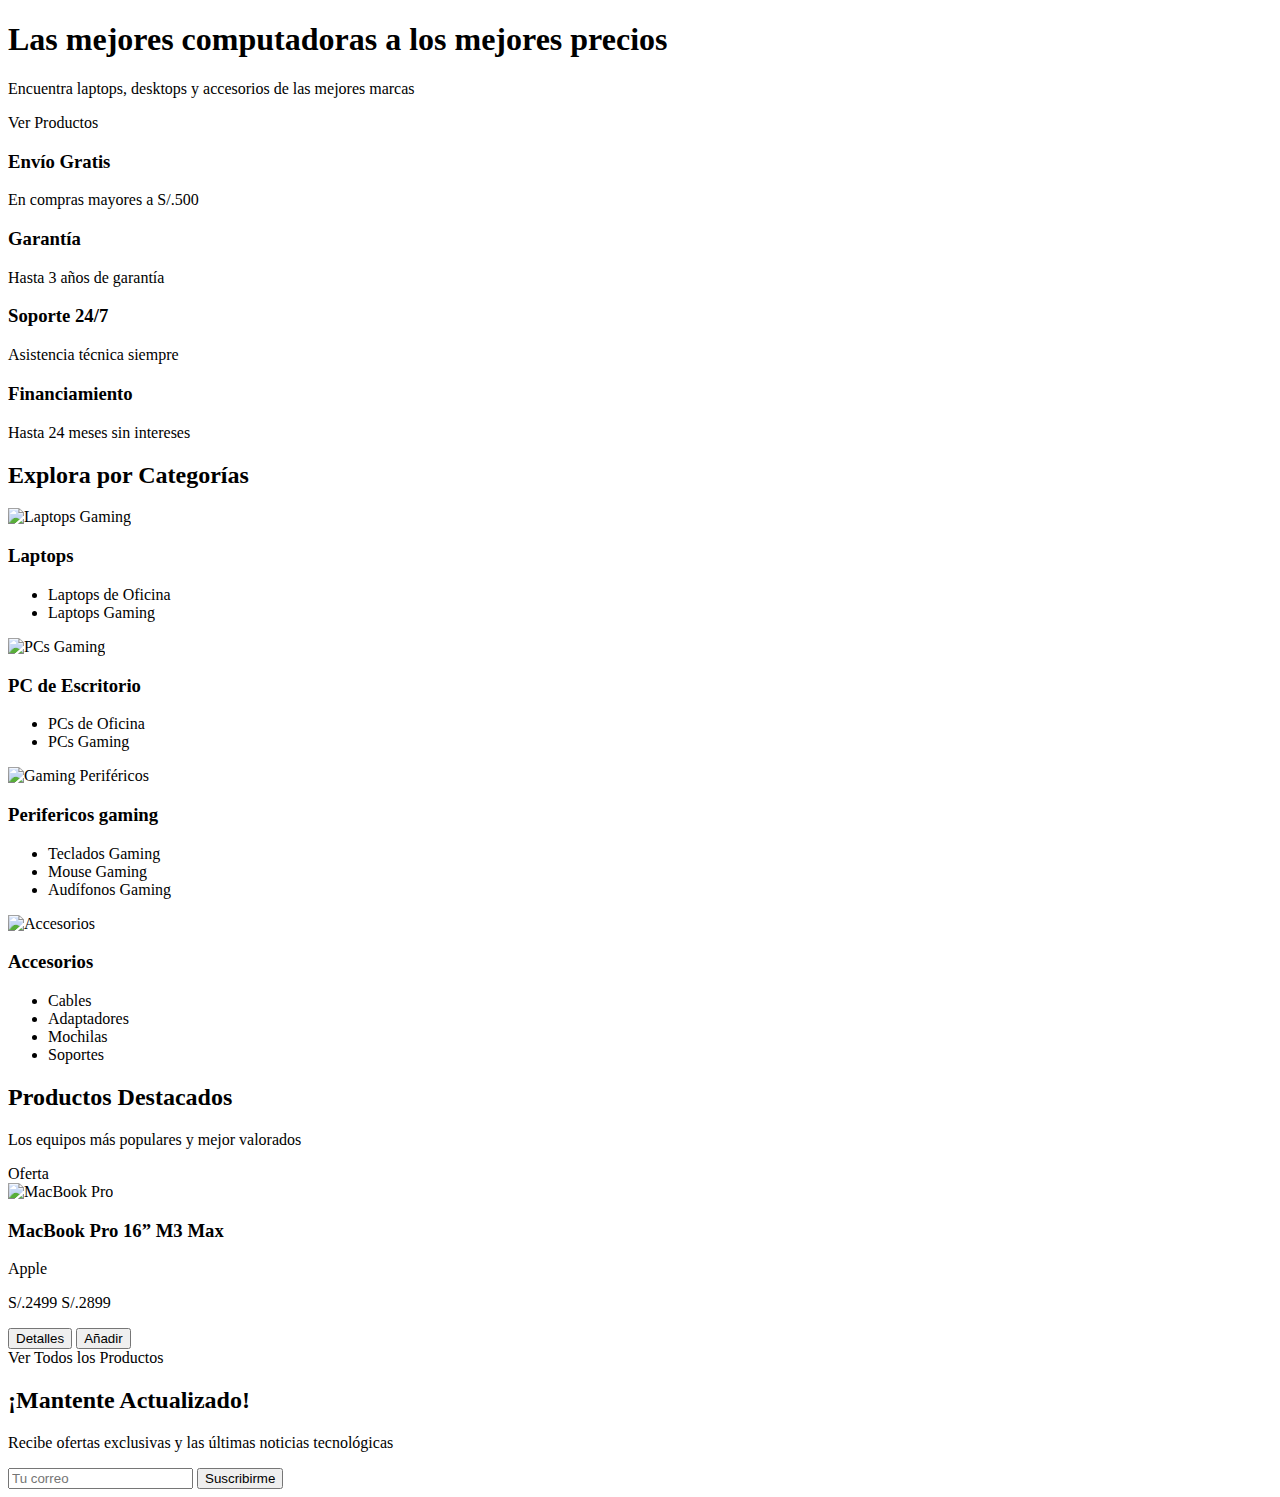
<file: src/main/resources/templates/index.html>
<!DOCTYPE html>
<html xmlns:th="http://www.thymeleaf.org">
<head th:replace="~{layout/navbar :: head}">
    <title>TecMerch - Las mejores computadoras a los mejores precios</title>
</head>
<body>
<div th:replace="~{layout/navbar :: navbar}"></div>

<!-- HERO -->
<section class="hero">
    <div class="hero-background"></div>  <!-- Capa para el fondo con animaciones -->
    <div class="hero-content">
        <h1>Las mejores computadoras <span class="resaltado">a los mejores precios</span></h1>
        <p>Encuentra laptops, desktops y accesorios de las mejores marcas</p>
        <a th:href="@{/productos}" class="btn-primario">Ver Productos</a>
    </div>
</section>

<!-- BENEFICIOS -->
<section class="beneficios">
    <div class="beneficio">
        <i class="bi bi-truck"></i>
        <h3>Envío Gratis</h3>
        <p>En compras mayores a S/.500</p>
    </div>
    <div class="beneficio">
        <i class="bi bi-shield-check"></i>
        <h3>Garantía</h3>
        <p>Hasta 3 años de garantía</p>
    </div>
    <div class="beneficio">
        <i class="bi bi-headset"></i>
        <h3>Soporte 24/7</h3>
        <p>Asistencia técnica siempre</p>
    </div>
    <div class="beneficio">
        <i class="bi bi-credit-card"></i>
        <h3>Financiamiento</h3>
        <p>Hasta 24 meses sin intereses</p>
    </div>
</section>

<!-- CATEGORÍAS CON SUBCATEGORÍAS -->
<!-- CATEGORÍAS CON IMÁGEN PRINCIPAL POR CATEGORÍA -->
<section class="categorias">
    <h2>Explora por Categorías</h2>
    <div class="grid-categorias">

        <!-- Laptops -->
        <div class="categoria-principal">
            <img th:src="@{/img/ASUS ROG Strix G15 Gaming.jpg}" alt="Laptops Gaming" class="img-categoria">
            <div class="contenido-categoria">
                <i class="bi bi-laptop"></i>
                <h3>Laptops</h3>
                <ul class="subcategorias">
                    <li><a th:href="@{/productos?sub=laptops-oficina}">Laptops de Oficina</a></li>
                    <li><a th:href="@{/productos?sub=laptops-gaming}">Laptops Gaming</a></li>
                </ul>
            </div>
        </div>

        <!-- PC de Escritorio -->
        <div class="categoria-principal">
            <img th:src="@{/img/Custom Gaming Desktop RTX 4080.jpg}" alt="PCs Gaming" class="img-categoria">
            <div class="contenido-categoria">
                <i class="bi bi-pc-display-horizontal"></i>
                <h3>PC de Escritorio</h3>
                <ul class="subcategorias">
                    <li><a th:href="@{/productos?sub=pcs-oficina}">PCs de Oficina</a></li>
                    <li><a th:href="@{/productos?sub=pcs-gaming}">PCs Gaming</a></li>
                </ul>
            </div>
        </div>

        <!-- Gaming -->
        <div class="categoria-principal">
            <img th:src="@{/img/Gaming perifericos.jpg}" alt="Gaming Periféricos" class="img-categoria">
            <div class="contenido-categoria">
                <i class="bi bi-controller"></i>
                <h3>Perifericos gaming</h3>
                <ul class="subcategorias">
                    <li><a th:href="@{/productos?sub=teclados-gaming}">Teclados Gaming</a></li>
                    <li><a th:href="@{/productos?sub=mouse-gaming}">Mouse Gaming</a></li>
                    <li><a th:href="@{/productos?sub=audifonos-gaming}">Audífonos Gaming</a></li>
                </ul>
            </div>
        </div>

        <!-- Accesorios -->
        <div class="categoria-principal">
            <img th:src="@{/img/Accesorios.jpg}" alt="Accesorios" class="img-categoria">
            <div class="contenido-categoria">
                <i class="bi bi-plug"></i>
                <h3>Accesorios</h3>
                <ul class="subcategorias">
                    <li><a th:href="@{/productos?sub=cables}">Cables</a></li>
                    <li><a th:href="@{/productos?sub=adaptadores}">Adaptadores</a></li>
                    <li><a th:href="@{/productos?sub=mochilas}">Mochilas</a></li>
                    <li><a th:href="@{/productos?sub=soportes}">Soportes</a></li>
                </ul>
            </div>
        </div>

    </div>
</section>

<!-- PRODUCTOS DESTACADOS -->
<section class="destacados">
    <h2>Productos Destacados</h2>
    <p>Los equipos más populares y mejor valorados</p>
    <div class="grid-productos">
        <div class="tarjeta-producto">
            <div class="etiqueta">Oferta</div>
            <img th:src="@{/img/MacBook Pro 16M3 Max.jpg}" alt="MacBook Pro">
            <h3>MacBook Pro 16” M3 Max</h3>
            <p class="marca">Apple</p>
            <p class="precio">S/.2499 <span class="precio-anterior">S/.2899</span></p>
            <button class="btn-secundario">Detalles</button>
            <button class="btn-primario">Añadir</button>
        </div>
        <!-- Agrega más productos aquí -->
    </div>
    <a th:href="@{/productos}" class="btn-ver-todo">Ver Todos los Productos</a>
</section>

<!-- NEWSLETTER -->
<section class="suscripcion">
    <h2>¡Mantente Actualizado!</h2>
    <p>Recibe ofertas exclusivas y las últimas noticias tecnológicas</p>
    <form>
        <input type="email" placeholder="Tu correo">
        <button type="submit">Suscribirme</button>
    </form>
</section>
</body>
</html>
</file>
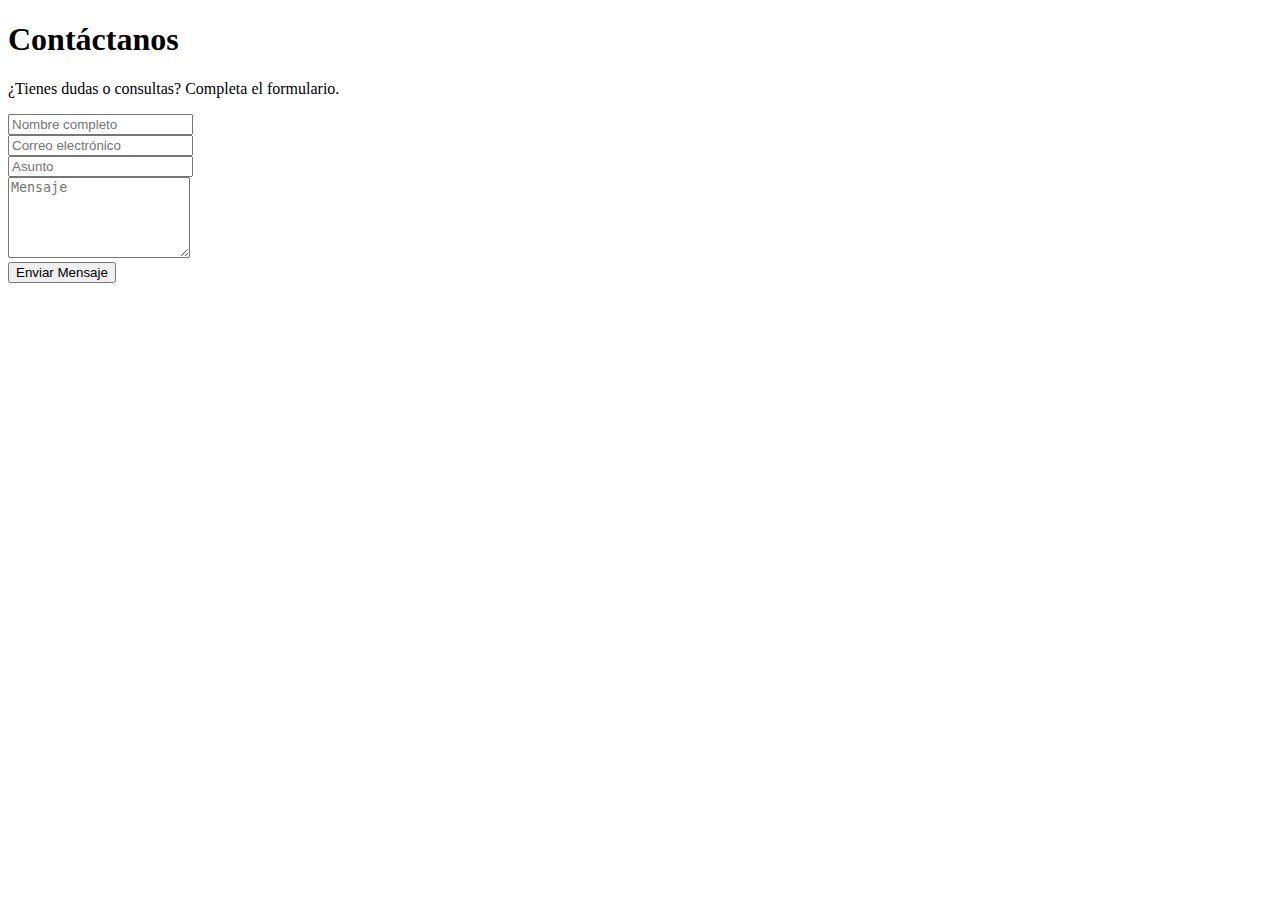
<file: src/main/resources/templates/contacto.html>
<!DOCTYPE html>
<html xmlns:th="http://www.thymeleaf.org">
<head>
    <th:block th:replace="~{layout/navbar :: head}" />
    <title>Contacto - TecMerch</title>
    <link rel="stylesheet" th:href="@{/css/contacto.css}">
</head>
<body class="contact-body">
<div th:replace="~{layout/navbar :: navbar}"></div>

<section class="contact-section">
    <div class="contact-card">
        <h1>Contáctanos</h1>
        <p>¿Tienes dudas o consultas? Completa el formulario.</p>

        <form th:action="@{/contacto}" method="post" class="contact-form">
            <div class="input-group">
                <i class="bi bi-person-fill"></i>
                <input type="text" name="nombre" placeholder="Nombre completo" required>
            </div>
            <div class="input-group">
                <i class="bi bi-envelope-fill"></i>
                <input type="email" name="email" placeholder="Correo electrónico" required>
            </div>
            <div class="input-group">
                <i class="bi bi-tag-fill"></i>
                <input type="text" name="asunto" placeholder="Asunto" required>
            </div>
            <div class="input-group">
                <i class="bi bi-chat-left-text-fill"></i>
                <textarea name="mensaje" placeholder="Mensaje" rows="5" required></textarea>
            </div>
            <button type="submit" class="btn-submit">
                <i class="bi bi-send-fill"></i> Enviar Mensaje
            </button>
        </form>
    </div>
</section>
</body>
</html>
</file>
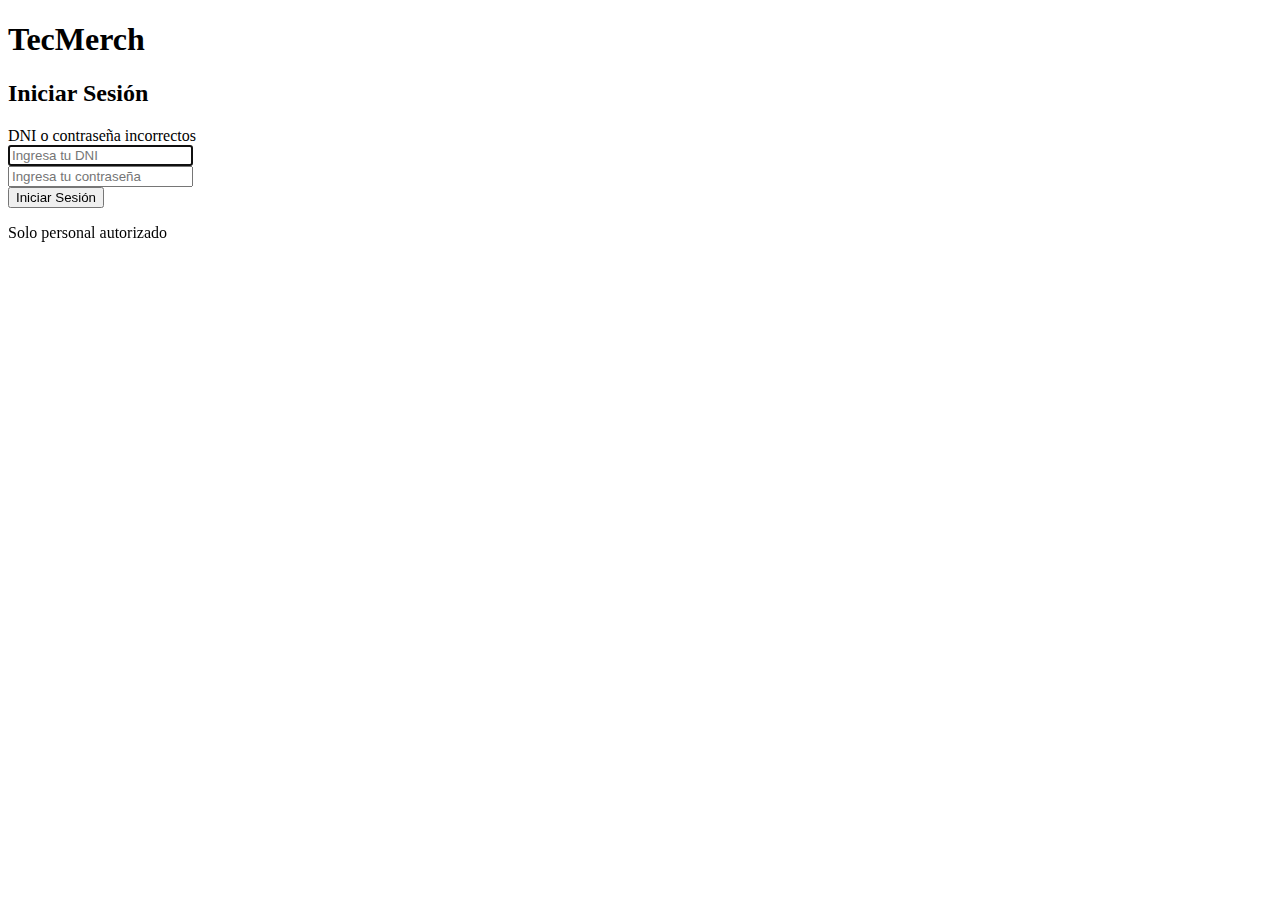
<file: src/main/resources/templates/login.html>
<!DOCTYPE html>
<html xmlns:th="http://www.thymeleaf.org">
<head>
    <th:block th:replace="~{layout/navbar :: head}" />
    <title>Login - TecMerch</title>
    <link rel="stylesheet" th:href="@{/css/login.css}">
</head>
<body class="login-body">
<div th:replace="~{layout/navbar :: navbar}"></div>

<section class="login-section">
    <div class="login-card">
        <div class="login-header">
            <i class="bi bi-laptop"></i>
            <h1>TecMerch</h1>
        </div>
        <h2>Iniciar Sesión</h2>

        <div class="alert-error" th:if="${param.error}">
            DNI o contraseña incorrectos
        </div>

        <form th:action="@{/login}" method="post" class="login-form">
            <div class="input-group">
                <i class="bi bi-person-badge-fill"></i>
                <input type="text" name="username" placeholder="Ingresa tu DNI" required autofocus>
            </div>
            <div class="input-group">
                <i class="bi bi-lock-fill"></i>
                <input type="password" name="password" placeholder="Ingresa tu contraseña" required>
            </div>
            <button type="submit" class="btn-login">
                <i class="bi bi-box-arrow-in-right"></i> Iniciar Sesión
            </button>
        </form>

        <p class="info-text">Solo personal autorizado</p>
    </div>
</section>
</body>
</html>
</file>
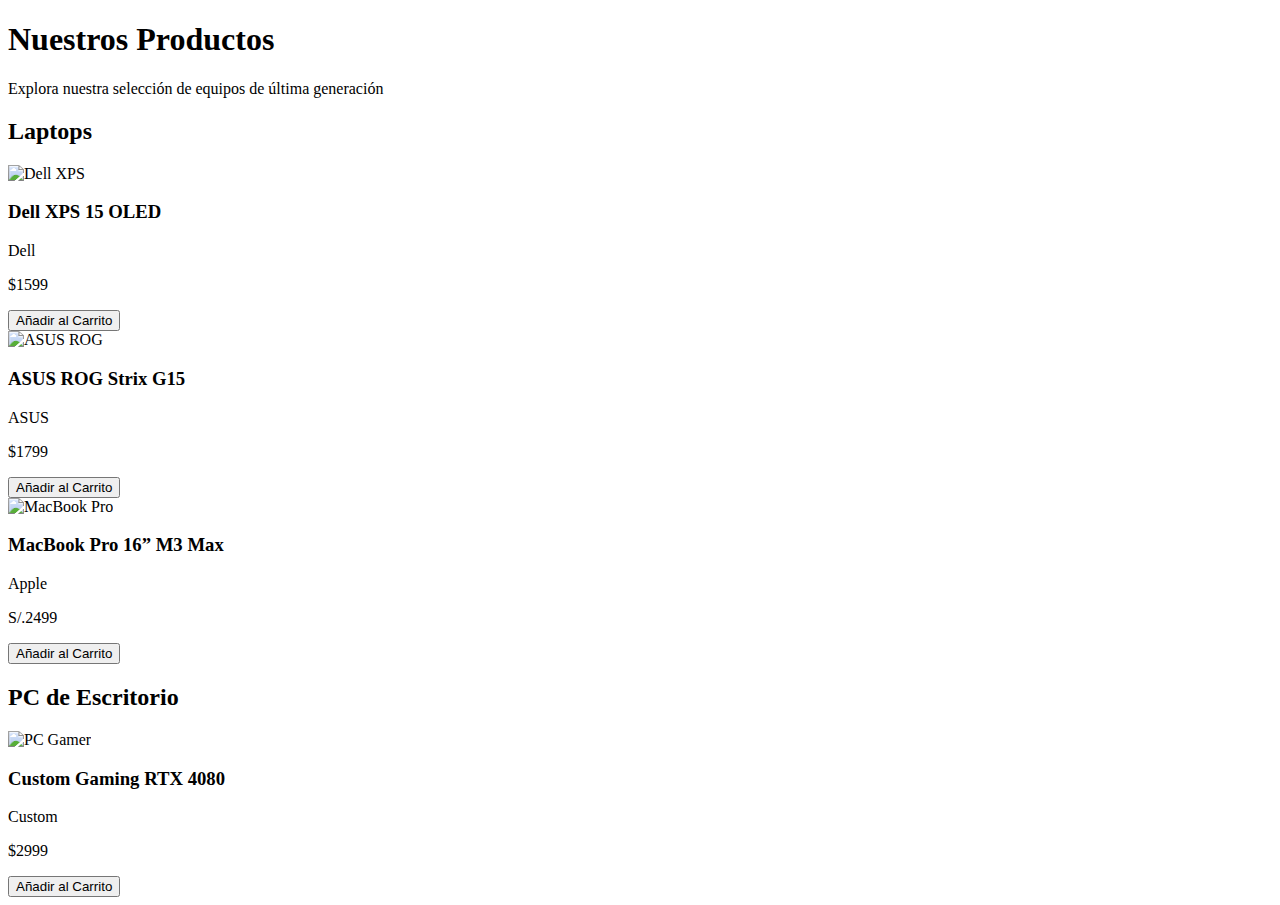
<file: src/main/resources/templates/productos.html>
<!DOCTYPE html>
<html xmlns:th="http://www.thymeleaf.org">
<head>
    <th:block th:replace="~{layout/navbar :: head}" />
    <title>Productos - TecMerch</title>
    <link rel="stylesheet" th:href="@{/css/Productos.css}">
</head>
<body class="productos-body">
<div th:replace="~{layout/navbar :: navbar}"></div>

<section class="productos">
    <h1>Nuestros Productos</h1>
    <p>Explora nuestra selección de equipos de última generación</p>

    <!-- Laptops -->
    <div class="seccion-categoria">
        <h2><i class="bi bi-laptop"></i> Laptops</h2>
        <div class="grid-productos">
            <div class="tarjeta-producto" th:if="${param.sub == null or param.sub == 'laptops-oficina'}">
                <img th:src="@{/img/Dell XPS 15 OLED.jpg}" alt="Dell XPS">
                <h3>Dell XPS 15 OLED</h3>
                <p class="marca">Dell</p>
                <p class="precio">$1599</p>
                <button class="btn-primario">Añadir al Carrito</button>
            </div>
            <div class="tarjeta-producto" th:if="${param.sub == null or param.sub == 'laptops-gaming'}">
                <img th:src="@{/img/ASUS ROG Strix G15 Gaming.jpg}" alt="ASUS ROG">
                <h3>ASUS ROG Strix G15</h3>
                <p class="marca">ASUS</p>
                <p class="precio">$1799</p>
                <button class="btn-primario">Añadir al Carrito</button>
            </div>
            <div class="tarjeta-producto" th:if="${param.sub == null or param.sub == 'laptops-gaming'}">
                <img th:src="@{/img/MacBook Pro 16M3 Max.jpg}" alt="MacBook Pro">
                <h3>MacBook Pro 16” M3 Max</h3>
                <p class="marca">Apple</p>
                <p class="precio">S/.2499</p>
                <button class="btn-primario">Añadir al Carrito</button>
            </div>
        </div>
    </div>

    <!-- PC de Escritorio -->
    <div class="seccion-categoria">
        <h2><i class="bi bi-pc-display-horizontal"></i> PC de Escritorio</h2>
        <div class="grid-productos">
            <div class="tarjeta-producto" th:if="${param.sub == null or param.sub == 'pcs-gaming'}">
                <img th:src="@{/img/Custom Gaming Desktop RTX 4080.jpg}" alt="PC Gamer">
                <h3>Custom Gaming RTX 4080</h3>
                <p class="marca">Custom</p>
                <p class="precio">$2999</p>
                <button class="btn-primario">Añadir al Carrito</button>
            </div>
        </div>
    </div>
</section>
</body>
</html>
</file>
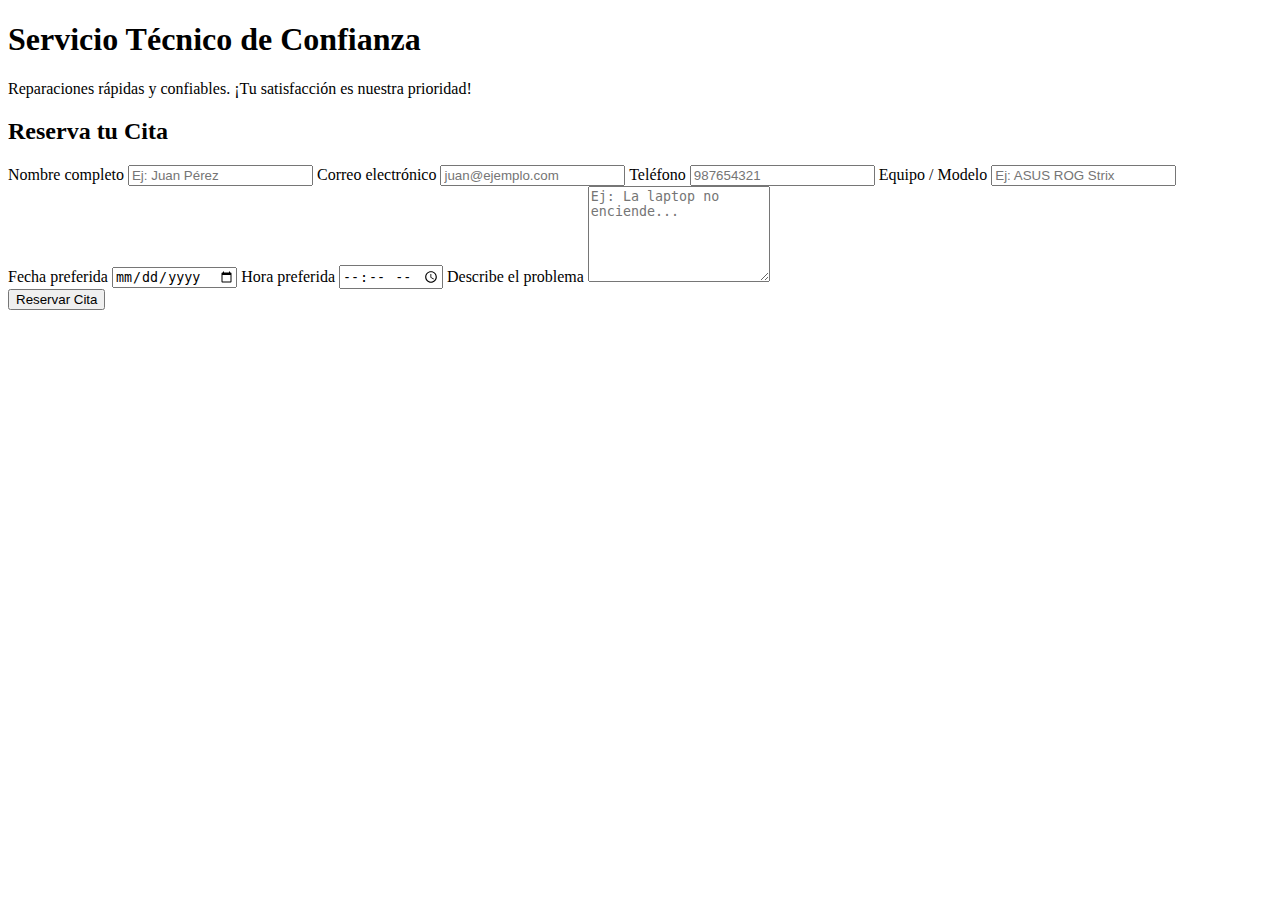
<file: src/main/resources/templates/serviciotecnico.html>
<!DOCTYPE html>
<html xmlns:th="http://www.thymeleaf.org">
<head>
    <th:block th:replace="~{layout/navbar :: head}" />
    <title>Servicio Técnico - TecMerch</title>
    <link rel="stylesheet" th:href="@{/css/serviciotecnico.css}">
</head>
<body class="servicio-body">

<div th:replace="~{layout/navbar :: navbar}"></div>

<!-- Formulario completo con título y descripción dentro -->
<section class="servicio-form-section">
    <div class="form-container">

        <h1 class="main-title">Servicio Técnico de Confianza</h1>
        <p class="main-subtitle">Reparaciones rápidas y confiables. ¡Tu satisfacción es nuestra prioridad!</p>

        <h2 class="form-title">Reserva tu Cita</h2>

        <form th:action="@{/serviciotecnico}" method="post" class="servicio-form-grid">

            <!-- Columna izquierda -->
            <div class="form-column">
                <label for="nombre">Nombre completo</label>
                <input type="text" id="nombre" name="nombre" placeholder="Ej: Juan Pérez" required>

                <label for="email">Correo electrónico</label>
                <input type="email" id="email" name="email" placeholder="juan@ejemplo.com" required>

                <label for="telefono">Teléfono</label>
                <input type="tel" id="telefono" name="telefono" placeholder="987654321" required>

                <label for="equipo">Equipo / Modelo</label>
                <input type="text" id="equipo" name="equipo" placeholder="Ej: ASUS ROG Strix" required>
            </div>

            <!-- Columna derecha -->
            <div class="form-column">
                <label for="fecha">Fecha preferida</label>
                <input type="date" id="fecha" name="fecha" required>

                <label for="hora">Hora preferida</label>
                <input type="time" id="hora" name="hora" required>

                <label for="detalle">Describe el problema</label>
                <textarea id="detalle" name="detalle" rows="6" placeholder="Ej: La laptop no enciende..." required></textarea>
            </div>

            <!-- Botón único -->
            <button type="submit" class="btn-submit-form">
                <i class="bi bi-calendar-check"></i> Reservar Cita
            </button>

        </form>

        <p class="mensaje-exito" th:if="${mensaje}" th:text="${mensaje}"></p>
    </div>
</section>

</body>
</html>
</file>
